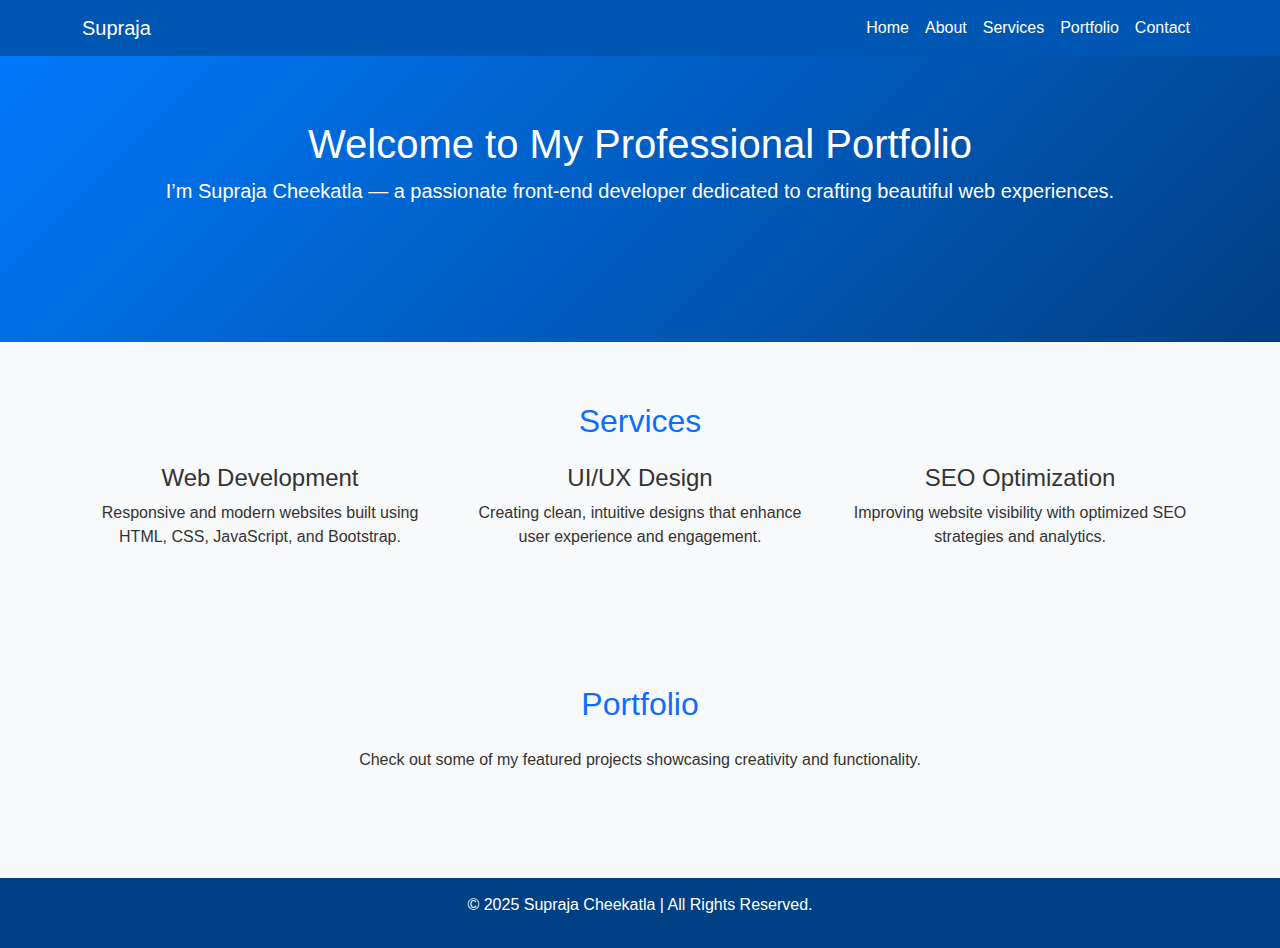
<file: index.html>
<!DOCTYPE html>
<html lang="en">
<head>
  <meta charset="UTF-8">
  <meta name="viewport" content="width=device-width, initial-scale=1.0">
  <title>Home | Supraja Cheekatla</title>
  <link href="https://cdn.jsdelivr.net/npm/bootstrap@5.3.2/dist/css/bootstrap.min.css" rel="stylesheet">
  <link rel="stylesheet" href="style.css">
</head>
<body>
  <!-- Navbar -->
  <nav class="navbar navbar-expand-lg navbar-dark fixed-top">
    <div class="container">
      <a class="navbar-brand" href="index.html">Supraja</a>
      <button class="navbar-toggler" type="button" data-bs-toggle="collapse" data-bs-target="#navbarNav">
        <span class="navbar-toggler-icon"></span>
      </button>
      <div class="collapse navbar-collapse" id="navbarNav">
        <ul class="navbar-nav ms-auto">
          <li class="nav-item"><a class="nav-link active" href="index.html">Home</a></li>
          <li class="nav-item"><a class="nav-link" href="about.html">About</a></li>
          <li class="nav-item"><a class="nav-link" href="#services">Services</a></li>
          <li class="nav-item"><a class="nav-link" href="#portfolio">Portfolio</a></li>
          <li class="nav-item"><a class="nav-link" href="contact.html">Contact</a></li>
        </ul>
      </div>
    </div>
  </nav>

  <!-- Hero Section -->
  <section class="hero">
    <h1>Welcome to My Professional Portfolio</h1>
    <p class="lead">I’m Supraja Cheekatla — a passionate front-end developer dedicated to crafting beautiful web experiences.</p>
  </section>

  <!-- Services Section -->
  <section id="services" class="container text-center">
    <h2 class="mb-4 text-primary">Services</h2>
    <div class="row">
      <div class="col-md-4">
        <h4>Web Development</h4>
        <p>Responsive and modern websites built using HTML, CSS, JavaScript, and Bootstrap.</p>
      </div>
      <div class="col-md-4">
        <h4>UI/UX Design</h4>
        <p>Creating clean, intuitive designs that enhance user experience and engagement.</p>
      </div>
      <div class="col-md-4">
        <h4>SEO Optimization</h4>
        <p>Improving website visibility with optimized SEO strategies and analytics.</p>
      </div>
    </div>
  </section>

  <!-- Portfolio Section -->
  <section id="portfolio" class="bg-light text-center">
    <div class="container">
      <h2 class="mb-4 text-primary">Portfolio</h2>
      <p>Check out some of my featured projects showcasing creativity and functionality.</p>
    </div>
  </section>

  <footer>
    <p>© 2025 Supraja Cheekatla | All Rights Reserved.</p>
  </footer>

  <script src="https://cdn.jsdelivr.net/npm/bootstrap@5.3.2/dist/js/bootstrap.bundle.min.js"></script>
</body>
</html>
</file>
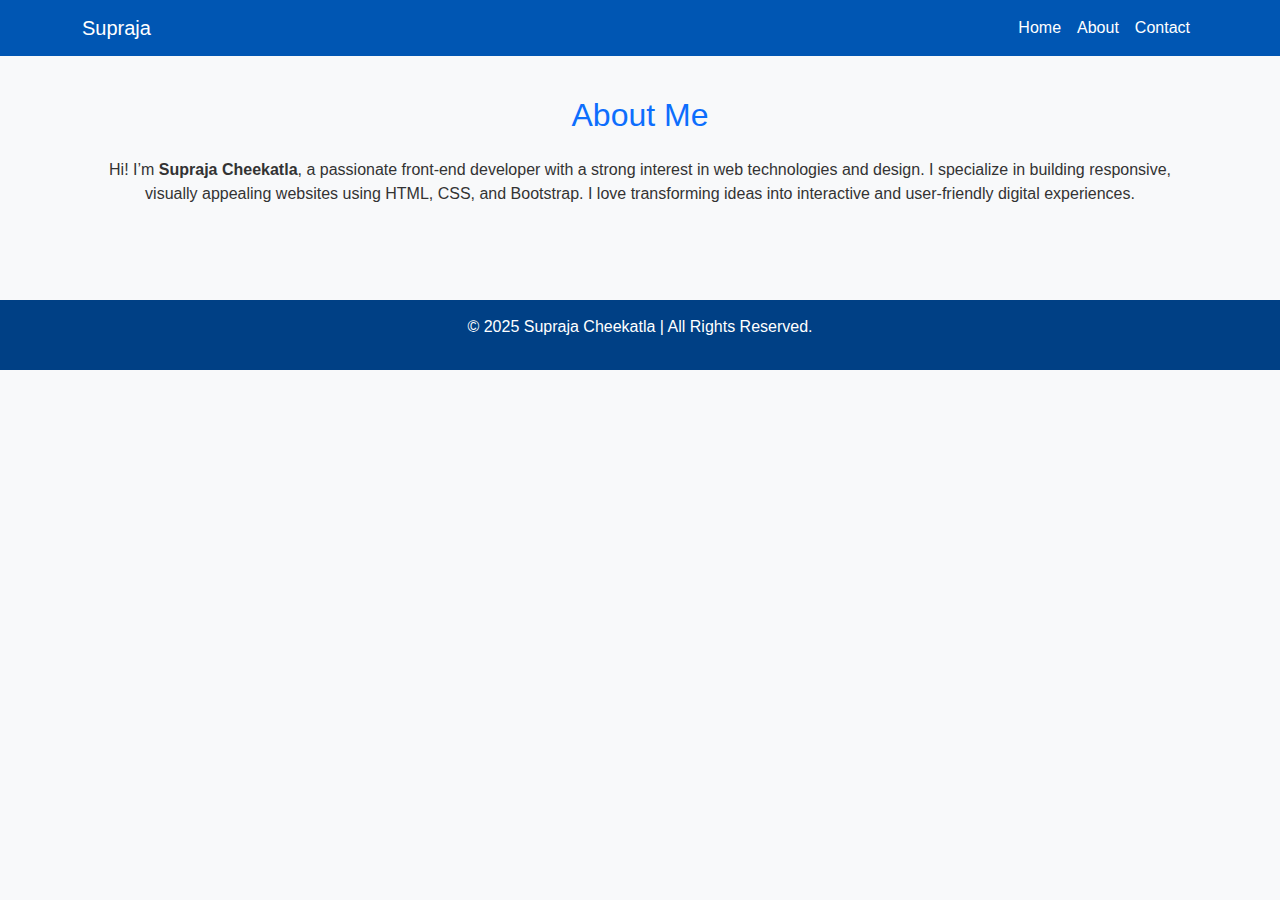
<file: about.html>
<!DOCTYPE html>
<html lang="en">
<head>
  <meta charset="UTF-8">
  <meta name="viewport" content="width=device-width, initial-scale=1.0">
  <title>About | Supraja Cheekatla</title>
  <link href="https://cdn.jsdelivr.net/npm/bootstrap@5.3.2/dist/css/bootstrap.min.css" rel="stylesheet">
  <link rel="stylesheet" href="style.css">
</head>
<body>
  <nav class="navbar navbar-expand-lg navbar-dark fixed-top">
    <div class="container">
      <a class="navbar-brand" href="index.html">Supraja</a>
      <button class="navbar-toggler" type="button" data-bs-toggle="collapse" data-bs-target="#navbarNav">
        <span class="navbar-toggler-icon"></span>
      </button>
      <div class="collapse navbar-collapse" id="navbarNav">
        <ul class="navbar-nav ms-auto">
          <li class="nav-item"><a class="nav-link" href="index.html">Home</a></li>
          <li class="nav-item"><a class="nav-link active" href="about.html">About</a></li>
          <li class="nav-item"><a class="nav-link" href="contact.html">Contact</a></li>
        </ul>
      </div>
    </div>
  </nav>

  <section class="container py-5 mt-5">
    <h2 class="text-center text-primary mb-4">About Me</h2>
    <p class="text-center">Hi! I’m <strong>Supraja Cheekatla</strong>, a passionate front-end developer with a strong interest in web technologies and design. I specialize in building responsive, visually appealing websites using HTML, CSS, and Bootstrap. I love transforming ideas into interactive and user-friendly digital experiences.</p>
  </section>

  <footer>
    <p>© 2025 Supraja Cheekatla | All Rights Reserved.</p>
  </footer>

  <script src="https://cdn.jsdelivr.net/npm/bootstrap@5.3.2/dist/js/bootstrap.bundle.min.js"></script>
</body>
</html>
</file>
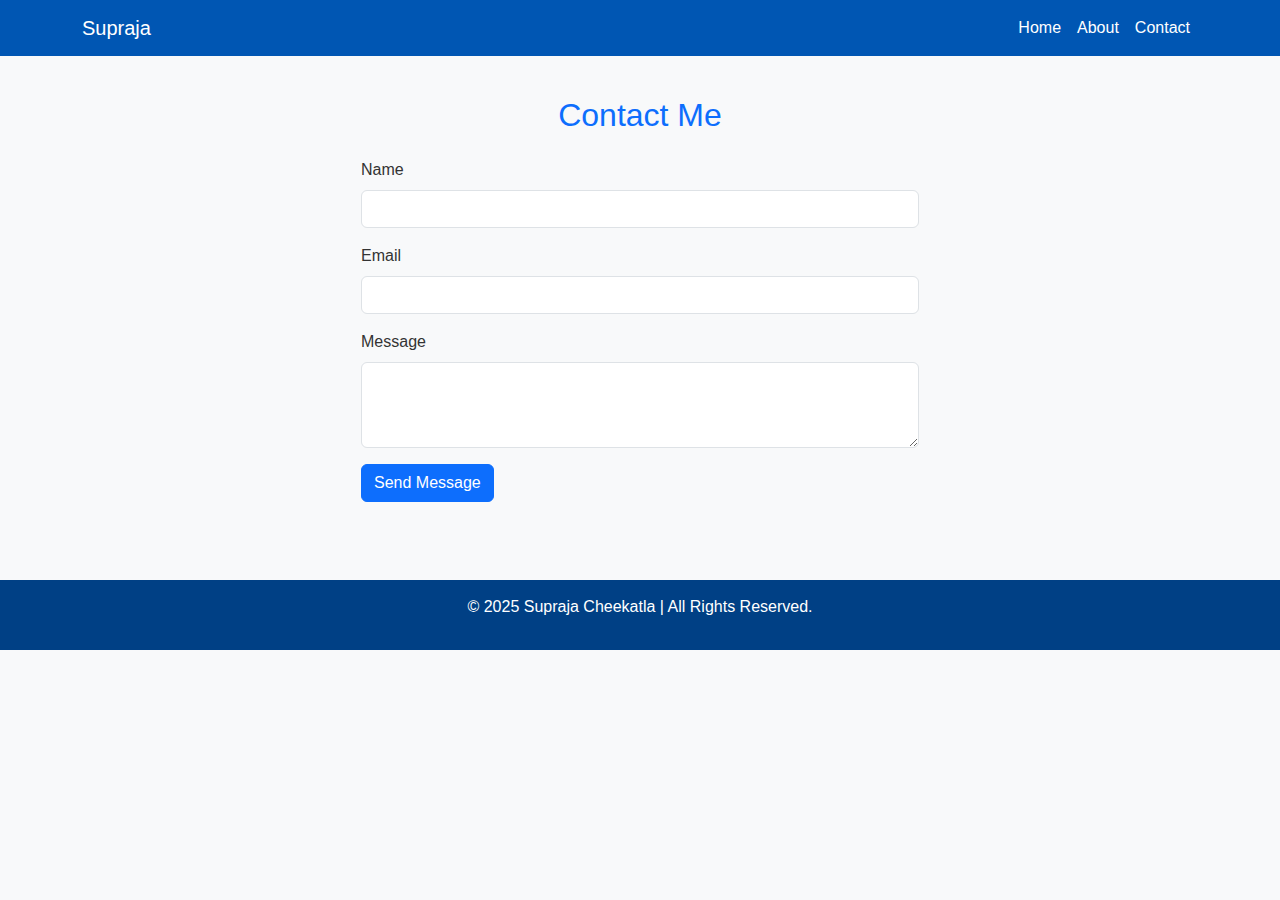
<file: contact.html>
<!DOCTYPE html>
<html lang="en">
<head>
  <meta charset="UTF-8">
  <meta name="viewport" content="width=device-width, initial-scale=1.0">
  <title>Contact | Supraja Cheekatla</title>
  <link href="https://cdn.jsdelivr.net/npm/bootstrap@5.3.2/dist/css/bootstrap.min.css" rel="stylesheet">
  <link rel="stylesheet" href="style.css">
</head>
<body>
  <nav class="navbar navbar-expand-lg navbar-dark fixed-top">
    <div class="container">
      <a class="navbar-brand" href="index.html">Supraja</a>
      <button class="navbar-toggler" type="button" data-bs-toggle="collapse" data-bs-target="#navbarNav">
        <span class="navbar-toggler-icon"></span>
      </button>
      <div class="collapse navbar-collapse" id="navbarNav">
        <ul class="navbar-nav ms-auto">
          <li class="nav-item"><a class="nav-link" href="index.html">Home</a></li>
          <li class="nav-item"><a class="nav-link" href="about.html">About</a></li>
          <li class="nav-item"><a class="nav-link active" href="contact.html">Contact</a></li>
        </ul>
      </div>
    </div>
  </nav>

  <section class="container py-5 mt-5">
    <h2 class="text-center text-primary mb-4">Contact Me</h2>
    <form class="w-50 mx-auto">
      <div class="mb-3">
        <label for="name" class="form-label">Name</label>
        <input type="text" class="form-control" id="name" required>
      </div>
      <div class="mb-3">
        <label for="email" class="form-label">Email</label>
        <input type="email" class="form-control" id="email" required>
      </div>
      <div class="mb-3">
        <label for="message" class="form-label">Message</label>
        <textarea class="form-control" id="message" rows="3" required></textarea>
      </div>
      <button type="submit" class="btn btn-primary">Send Message</button>
    </form>
  </section>

  <footer>
    <p>© 2025 Supraja Cheekatla | All Rights Reserved.</p>
  </footer>

  <script src="https://cdn.jsdelivr.net/npm/bootstrap@5.3.2/dist/js/bootstrap.bundle.min.js"></script>
</body>
</html>
</file>
<file: style.css>
body {
  font-family: 'Poppins', sans-serif;
  background-color: #f8f9fa;
  color: #333;
}

.navbar {
  background-color: #0056b3 !important;
}

.navbar-brand, .nav-link {
  color: #fff !important;
}

.nav-link:hover {
  text-decoration: underline;
}

.hero {
  background: linear-gradient(135deg, #007bff, #004085);
  color: white;
  text-align: center;
  padding: 120px 20px;
}

section {
  padding: 60px 20px;
}

footer {
  background-color: #004085;
  color: white;
  text-align: center;
  padding: 15px 0;
  margin-top: 30px;
}
</file>
